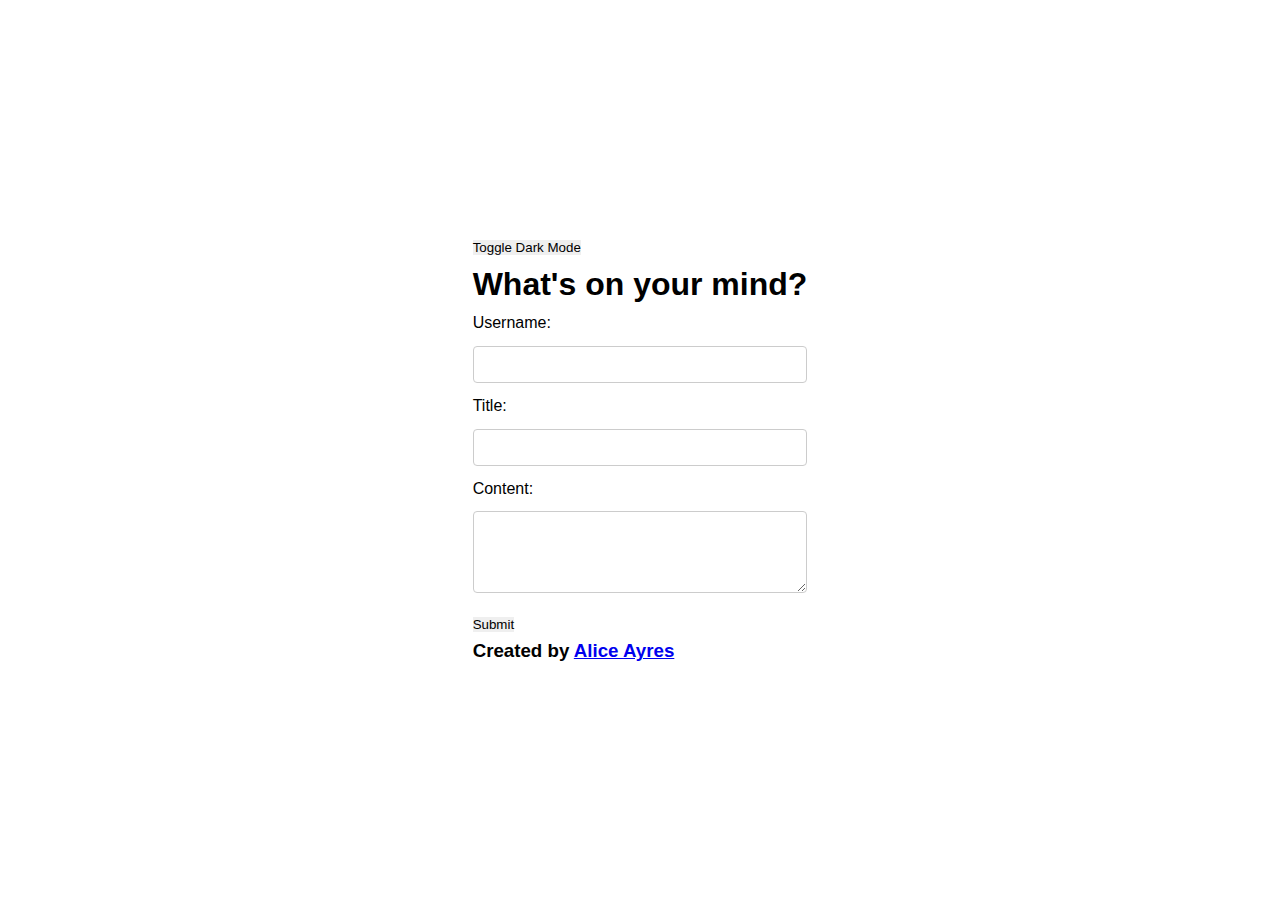
<file: index.html>
<!DOCTYPE html>
<html lang="en">
<head>
    <meta charset="UTF-8">
    <meta name="viewport" content="width=device-width, initial-scale=1.0">
    <title>My Blog - Home</title>
    <link rel="stylesheet" href="./css/style.css">
</head>
<body>
    <main>
        <button id="mode-toggle">Toggle Dark Mode</button>
        <h1>What's on your mind?</h1>
        <form id="blog-form">
            <div>
                <label for="username">Username:</label>
                <input type="text" id="username" required>
            </div>
            <div>
                <label for="title">Title:</label>
                <input type="text" id="title" required>
            </div>
            <div>
                <label for="content">Content:</label>
                <textarea id="content" rows="4" required></textarea>
            </div>
            <button type="submit">Submit</button>
            <h3>Created by <a href="https://github.com/Neppit">Alice Ayres</a></h3>
        </form>
    </main>


    <script src="./js/logic.js"></script>
    <script src="./js/form.js"></script>
</body>
</html>
</file>
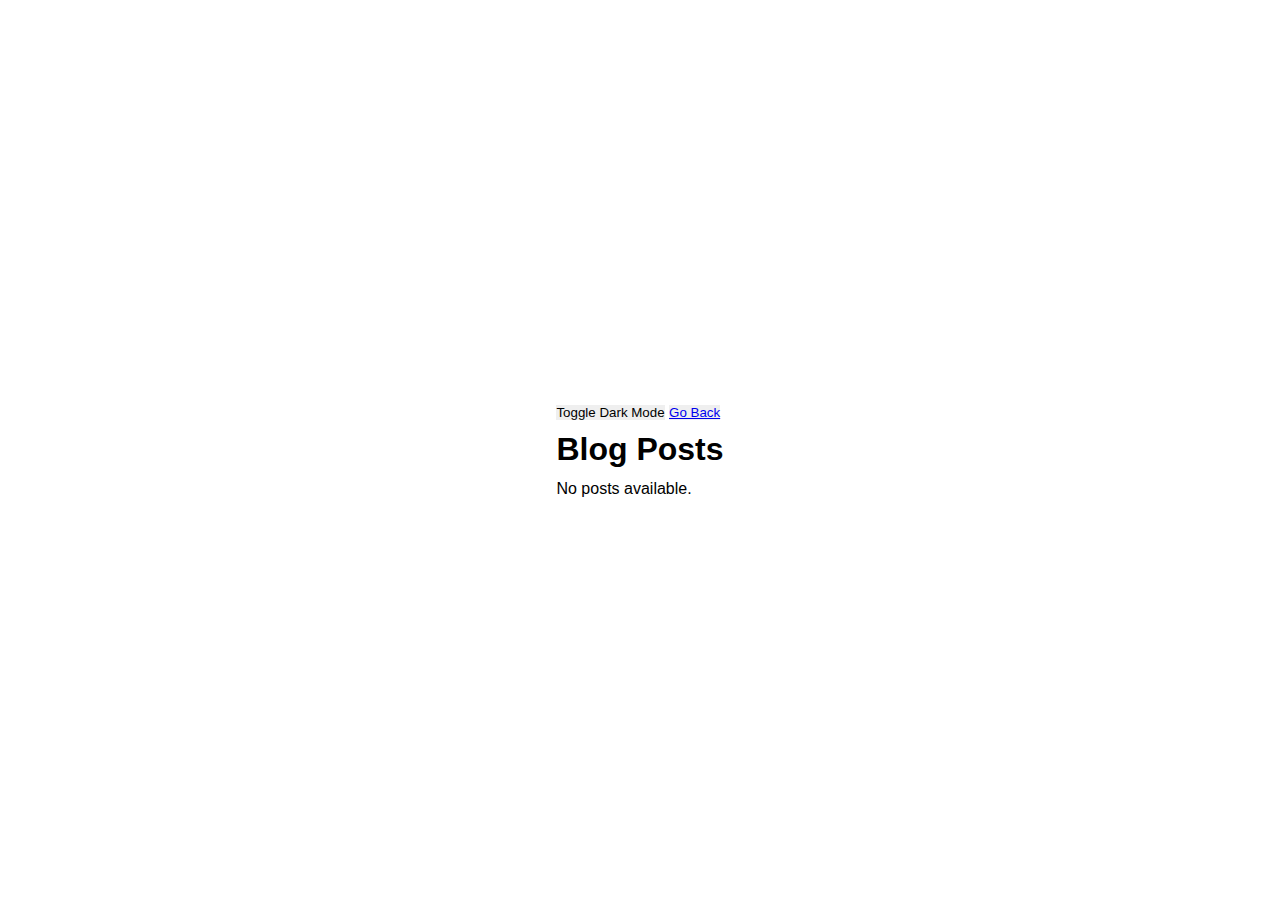
<file: blog.html>
<!DOCTYPE html>
<html lang="en">
<head>
    <meta charset="UTF-8">
    <meta name="viewport" content="width=device-width, initial-scale=1.0">
    <title>My Blog - Posts</title>
    <link rel="stylesheet" href="./css/style.css">
</head>
<body>
    <main>
        <button id="mode-toggle">Toggle Dark Mode</button>
        <button><a href="index.html">Go Back</a></button>
        <h1>Blog Posts</h1>
        <div id="posts">
            <!-- Blog posts will be displayed here -->
        </div>
    </main>

    <script src="./js/blog.js"></script>
    <script src="./js/logic.js"></script>
</body>
</html>
</file>
<file: css/style.css>
/* Reset CSS */
html, body, div, span, h1, h2, h3, h4, h5, h6, p, a, img, ul, ol, li, form, label, input, textarea, button {
    margin: 0;
    padding: 0;
    border: 0;
    font-family: Arial, sans-serif;
}

body {
    background-color: var(--background-color);
    color: var(--text-color);
    line-height: 1.6;
    display: flex;
    justify-content: center;
    align-items: center;
    height: 100vh;
}

.container {
    width: 80%;
    padding: 20px;
    max-width: 800px;
}

.header {
    background-color: #ffffff;
    padding: 20px;
    box-shadow: 0 2px 4px rgba(0, 0, 0, 0.1);
}

.header h1 {
    font-size: 24px;
    font-weight: bold;
}

.content {
    margin-top: 20px;
}

.section {
    margin-bottom: 40px;
}

.section h2 {
    font-size: 22px;
    margin-bottom: 10px;
}

/* Form styles */
input[type="text"],
textarea {
    width: 100%;
    padding: 10px;
    margin: 10px 0;
    border: 1px solid #ccc;
    border-radius: 4px;
    box-sizing: border-box;
}

/* Light mode */
:root {
    --background-color: #ffffff;
    --text-color: #000000;
}

/* Dark mode */
.dark-mode {
    --background-color: #000000;
    --text-color: #ffffff;
}
</file>
